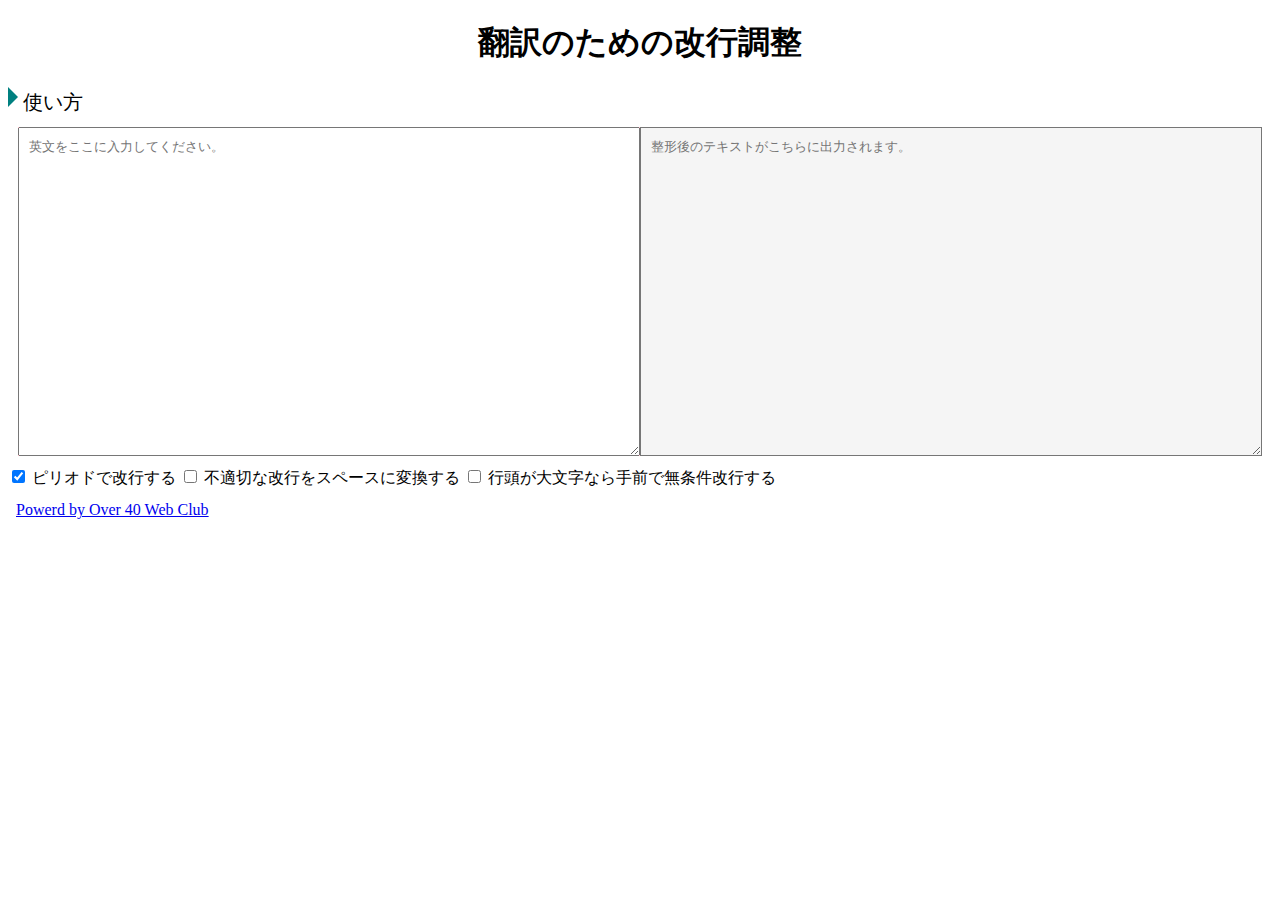
<file: index.html>
<!DOCTYPE html>
<html lang="ja">
  <head prefix="og: https://ogp.me/ns#">
    <!-- Google Tag Manager -->
    <script>
      (function (w, d, s, l, i) {
        w[l] = w[l] || [];
        w[l].push({ 'gtm.start': new Date().getTime(), event: 'gtm.js' });
        var f = d.getElementsByTagName(s)[0],
          j = d.createElement(s),
          dl = l != 'dataLayer' ? '&l=' + l : '';
        j.async = true;
        j.src = 'https://www.googletagmanager.com/gtm.js?id=' + i + dl;
        f.parentNode.insertBefore(j, f);
      })(window, document, 'script', 'dataLayer', 'GTM-WNFCRF7');
    </script>
    <!-- End Google Tag Manager -->

    <meta charset="UTF-8" />
    <meta name="viewport" content="width=device-width, initial-scale=1.0" />
    <meta http-equiv="X-UA-Compatible" content="ie=edge" />

    <!-- OGP 一般設定 -->
    <meta property="og:title" content="翻訳のための改行調整" />
    <meta property="og:type" content="website" />
    <meta
      property="og:url"
      content="https://software.pitang1965.com/LineBreakFormatter/"
    />
    <meta
      property="og:image"
      content="https://software.pitang1965.com/LineBreakFormatter/assets/img/link-banner.jpg"
    />
    <meta
      property="og:description"
      content="Google等での翻訳前に不要な改行を除去します。"
    />

    <!-- OGP Twitter向け設定 -->
    <meta name="twitter:card" content="summary_large_image" />
    <meta name="twitter:site" content="@pitang1965" />
    <meta name="twitter:creator" content="@pitang1965" />

    <!-- OGP Facebookインサイト向け設定 -->
    <meta property="fb:app_id" content="341893620195963" />

    <title>翻訳のための改行調整</title>
    <link rel="stylesheet" href="assets/css/styles.css" />
    <link rel="stylesheet" href="assets/css/triangles.css" />
    <link
      rel="shortcut icon"
      href="https://software.pitang1965.com/wp-content/uploads/2019/01/cropped-log.jpeg"
      type="image/x-icon"
    />
    <link
      rel="stylesheet"
      href="https://use.fontawesome.com/releases/v5.8.2/css/all.css"
      integrity="sha384-oS3vJWv+0UjzBfQzYUhtDYW+Pj2yciDJxpsK1OYPAYjqT085Qq/1cq5FLXAZQ7Ay"
      crossorigin="anonymous"
    />
  </head>

  <body>
    <!-- Google Tag Manager (noscript) -->
    <noscript
      ><iframe
        src="https://www.googletagmanager.com/ns.html?id=GTM-WNFCRF7"
        height="0"
        width="0"
        style="display: none; visibility: hidden"
      ></iframe
    ></noscript>
    <!-- End Google Tag Manager (noscript) -->
    <header>
      <h1>翻訳のための改行調整</h1>
      <div id="usage">
        <div id="usage-container">
          <div class="triangle-right" id="help_triangle_right"></div>
          <p>使い方</p>
        </div>
        <div class="display-none" id="help">
          <ol>
            <li>別アプリ等で整形したいテキストをコピー(Ctrl+C)</li>
            <li>左のテキストエリアに貼り付け(Ctrl+V)</li>
            <li>Google翻訳など整形結果を使いたいアプリに貼り付け(Ctrl+V)</li>
          </ol>
        </div>
      </div>
    </header>
    <div id="text-areas-container">
      <div id="left-zone">
        <textarea
          name="input-text"
          id="input-text"
          rows="20"
          cols="40"
          placeholder="英文をここに入力してください。"
        ></textarea>
        <div id="clear">
          <i class="fas fa-times"></i>
        </div>
      </div>
      <div id="right-zone">
        <textarea
          name="output-text"
          readonly
          id="output-text"
          rows="20"
          cols="40"
          placeholder="整形後のテキストがこちらに出力されます。"
        ></textarea>
      </div>
    </div>
    <div id="controller">
      <input
        type="checkbox"
        name="break-at-period"
        id="break-at-period"
        checked
      />
      <label for="break-at-period">ピリオドで改行する</label>
      <input
        type="checkbox"
        name="break-at-period"
        id="convert-linebreak-to-space"
        unchecked
      />
      <label for="convert-linebreak-to-space"
        >不適切な改行をスペースに変換する</label
      >
      <input
        type="checkbox"
        name="break-at-linehead-upper-character"
        id="break-at-linehead-upper-character"
        unchecked
      />
      <label for="break-at-linehead-upper-character"
        >行頭が大文字なら手前で無条件改行する</label
      >
    </div>
    <footer>
      <iframe
        src="footer.html"
        width="800"
        height="200"
        frameborder="0"
      ></iframe>
    </footer>
    <script src="assets/js/main.js"></script>
    <script src="assets/js/format-text.js"></script>
  </body>
</html>
</file>
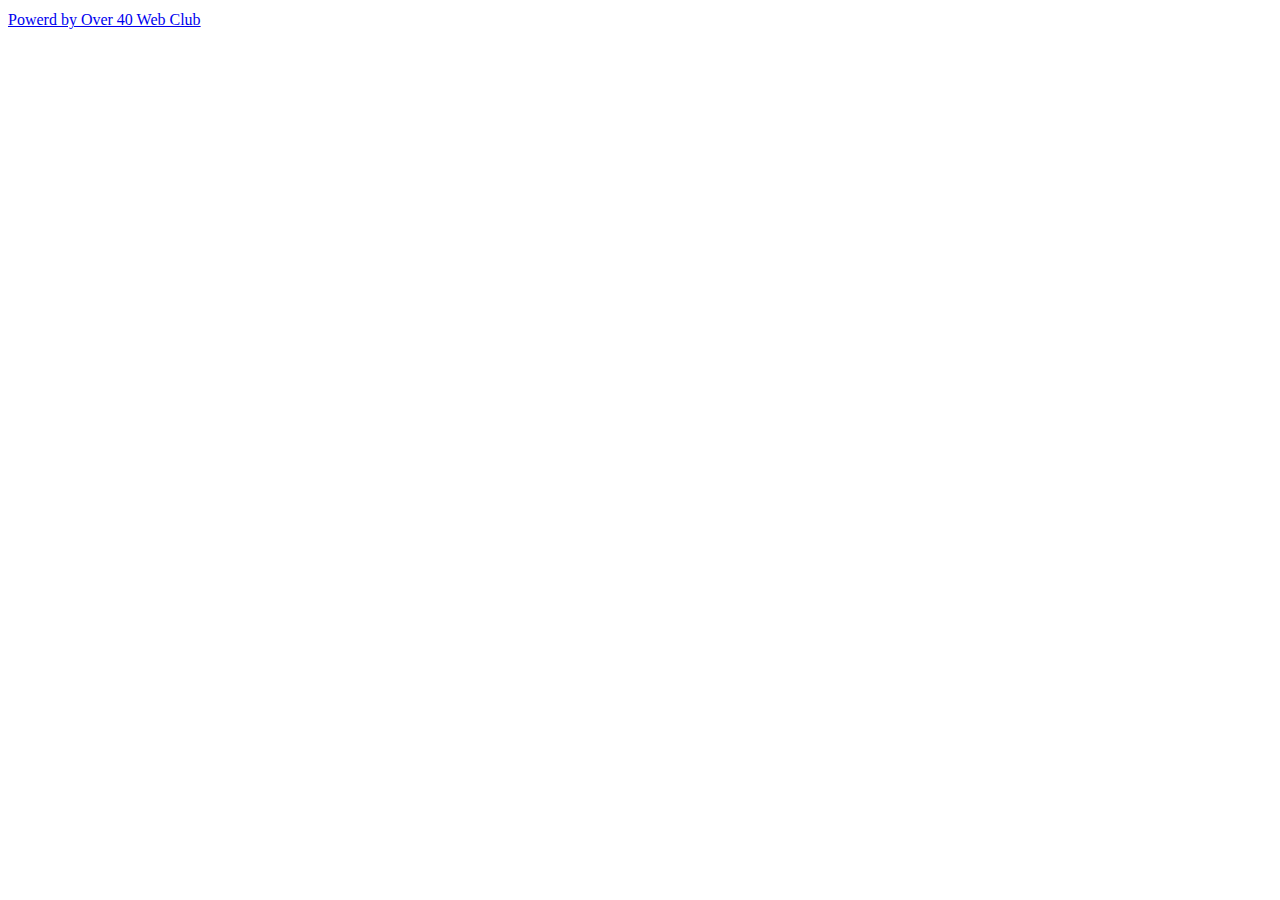
<file: footer.html>
<!DOCTYPE html>
<html lang="ja">

<head>
    <meta charset="UTF-8">
    <meta name="viewport" content="width=device-width, initial-scale=1.0">
    <meta http-equiv="X-UA-Compatible" content="ie=edge">
    <title>フッター</title>
    <link rel="stylesheet" href="assets/css/styles.css" />
</head>

<body>
    <div class="footer">
        <script src="//adm.shinobi.jp/s/f07b87b7e1d51684fe75b5f34fa03564"></script>
        <div><a href="https://over40web.club/" target="_blank">Powerd by Over 40 Web Club</a></div>
    </div>
</body>

</html>
</file>
<file: assets/css/styles.css>
div {
    box-sizing: border-box;
    line-height: 1.5;
}

textarea {
    box-sizing: border-box;
    width: 100%;
    height: 100%;
    padding: 10px 50px 10px 10px;
}

header {
    text-align: center;
}

#usage-container {
    display: inline-flex;
    font-size: 20px;
}

#usage-container p {
    margin-top: 0px;
    margin-bottom: 0px;
}

#help_triangle_right {
    transition: 0.1s;
}

#help_triangle_right.show-help {
    transition: 0.1s;
    transform: rotate(90deg);
}

#usage {
    text-align: left;
}

.display-none {
    display: none;
}

#help {
    text-align: left;
}

#text-areas-container {
    display: flex;
    margin: 10px;
    background: pink;
}

#left-zone, #right-zone {
    flex-grow: 1;
}

#left-zone {
    position: relative;
}

#clear {
    position: absolute;
    float: left;
    top: 20px;
    right: 20px;
    color: #737373;
}

#clear-icon:active {
    visibility: hidden;
}

#output-text {
    background: whitesmoke;
}

#controller {
    text-align: left;
    clear: left;
}
</file>
<file: assets/css/triangles.css>
.triangle-up {
    width: 0;
    height: 0;
    border-left: 10px solid transparent;
    border-right: 10px solid transparent;
    border-bottom: 10px solid #008080;
    margin-top: 5px;
    margin-right: 5px;
}

.triangle-right {
    width: 0;
    height: 0;
    border-left: 10px solid #008080;
    border-top: 10px solid transparent;
    border-bottom: 10px solid transparent;
    margin-right: 5px;
}

.triangle-left {
    width: 0;
    height: 0;
    border-top: 10px solid transparent;
    border-right: 10px solid #008080;
    border-bottom: 10px solid transparent;
    margin-right: 5px;
}

.triangle-down {
    width: 0;
    height: 0;
    border-left: 10px solid transparent;
    border-right: 10px solid transparent;
    border-top: 10px solid #008080;
    margin-top: 5px;
    margin-right: 5px;
}
</file>
